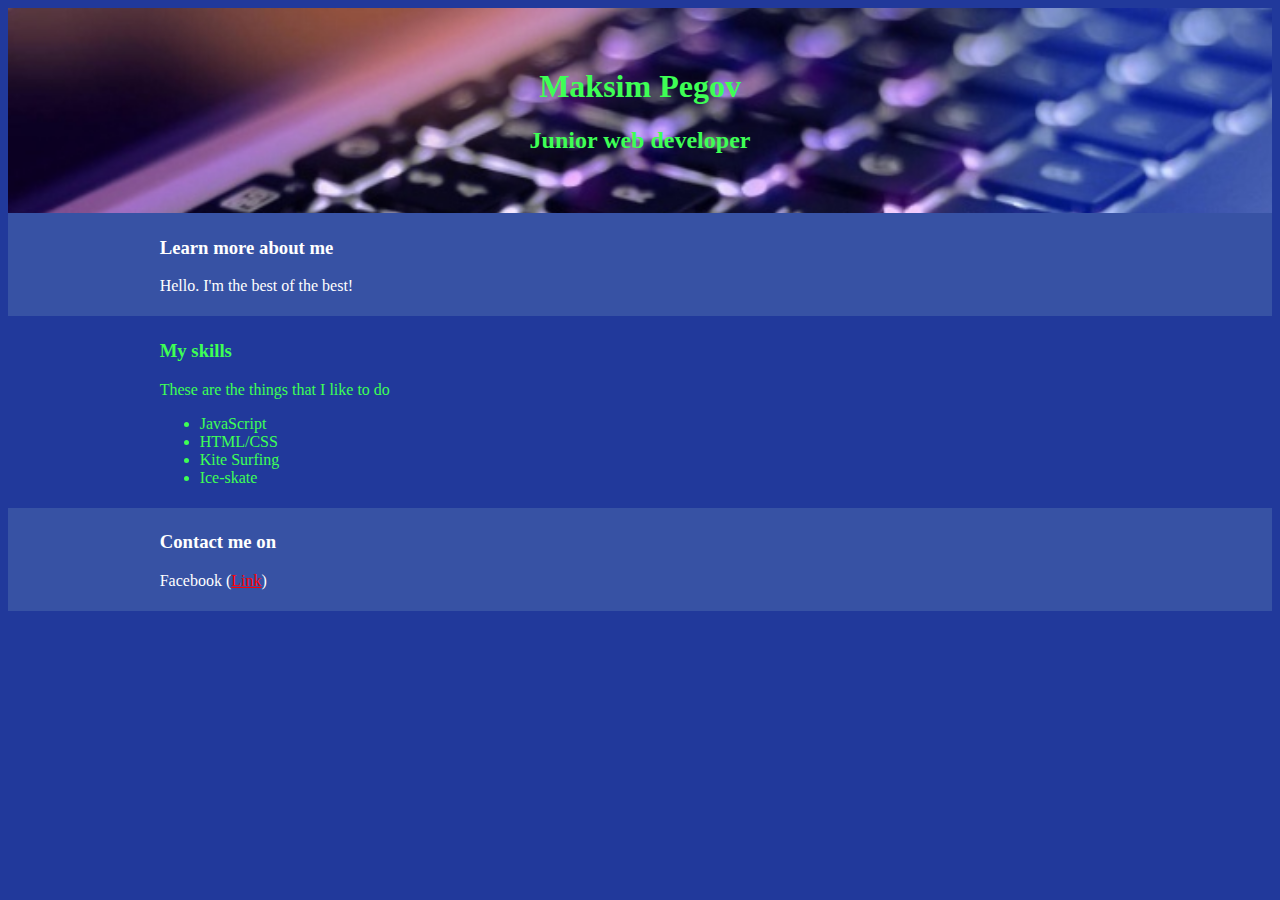
<file: index.html>
<!DOCTYPE html>
<html lang="en">
<head>
  <meta charset="UTF-8">
  <meta name="viewport" content="width=device-width; initial-scale=1.0; maximum-scale=1.0;">
  <link rel="stylesheet" href="main.css">
  <title>HTML Portfolio</title>
</head>
<body>
  <div class="header">
    <h1>Maksim Pegov</h1>
    <h2>Junior web developer</h2>
  </div>
  <div class="tagline">
    <h3>Learn more about me</h3>
    <p class="about">Hello. I'm the best of the best!</p>
  </div>
  <div class="skills">
    <h3>My skills</h3>
    <p>These are the things that I like to do</p>
    <ul>
      <li>JavaScript</li>
      <li>HTML/CSS</li>
      <li>Kite Surfing</li>
      <li>Ice-skate</li>
    </ul>
  </div>
  <div class="contact">
    <h3>Contact me on</h3>
    <p>Facebook (<a href = "https://www.facebook.com/profile.php?id=100009082312272">Link</a>)</p>
    
  </div>
</body>
</html>
</file>
<file: main.css>
html {
    background-color: #21399b;
}
.header{
    /*margin-left:35%;*/
    /*margin-bottom:10%;*/
    text-align: center;
    background-color: rebeccapurple;
    background-image: url(headbg.jpg);
    background-repeat:no-repeat;
    background-size: cover;
    padding:39px 0;
    color: #3eff55;


    
}
div{
    padding-left: 12%;
    padding: 5px 0 5px 12%;
}
.tagline, .contact{
    background-color: rgb(55, 82, 164);
    color: white
}
    
.skills{
    background-color: #21399b;
    color: #3eff55;
}
a{
    color: red
}
</file>
